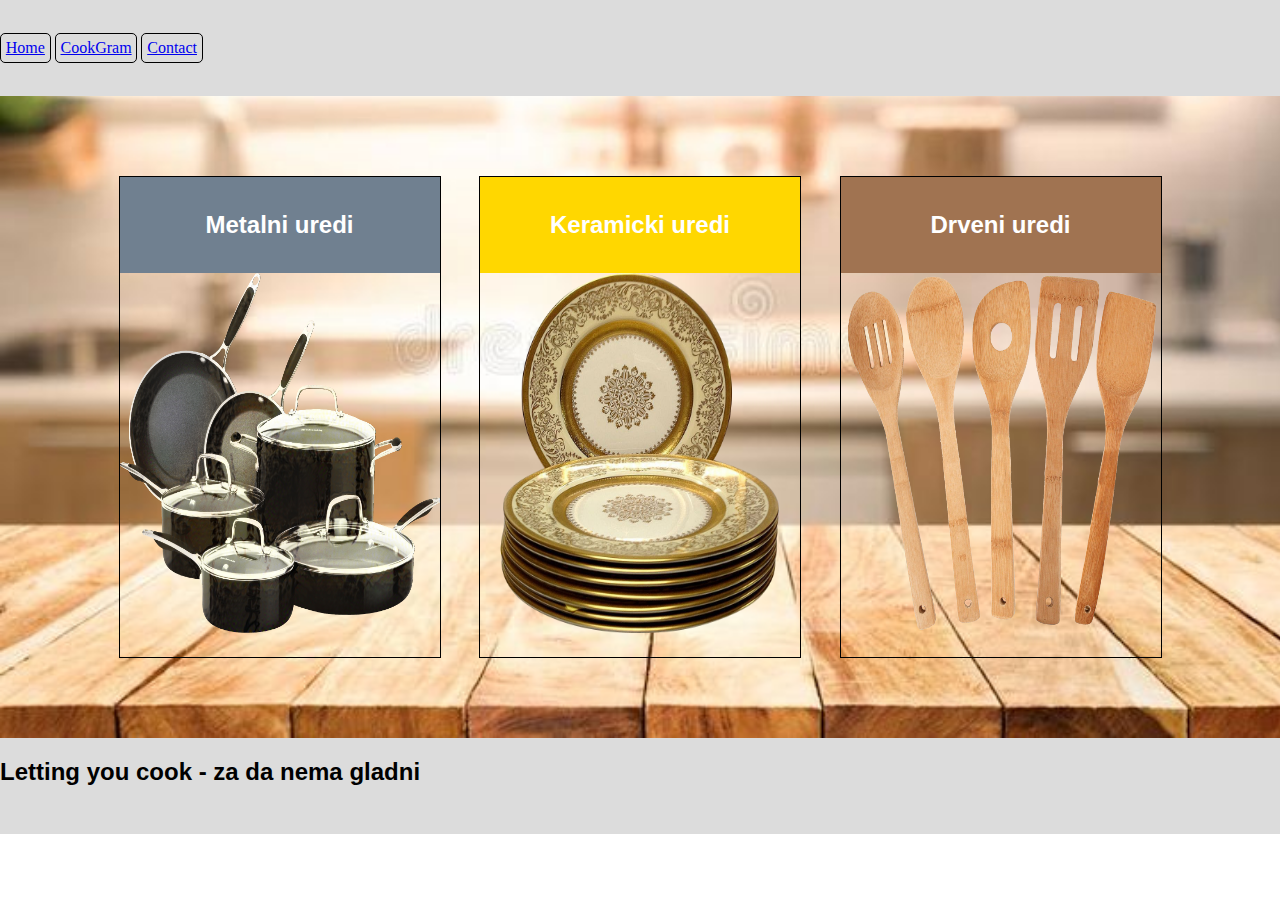
<file: index.html>
<!DOCTYPE html>
<html lang="en">
<head>
    <meta charset="UTF-8">
    <link rel="stylesheet" type="text/css" href="main.css">
    <link rel="stylesheet" type="text/css" href="index.css">
    <title>Let you cook</title>
</head>
<body>
    <header>
        <div id="menu">
            <ul id="menulist">
                <li><a href="index.html">Home</a></li>
                <li><a href="gallery.html">CookGram</a></li>
                <li><a href="reviewForm.html">Contact</a></li>
            </ul>
        </div>
    </header>
    <div id="main-container">
        <div class="category-card">
<!--a e hyperlink tag, href e linkot-->
            <a href="metalen-set.html">
            <button class="category-btn">Metalni uredi</button>
            </a>
            <img src="images/metal-set.png">
        </div>
        <div class="category-card">
            <a href="keramika.html">
                <button class="category-btn">Keramicki uredi</button>
            </a>
            <img src="images/ceramic.png">
        </div>
        <div class="category-card">
            <a href="drven-set.html">
                <button class="category-btn">Drveni uredi</button>
            </a>
            <img src="images/wooden.png">
        </div>
 </div>
    <footer><h2>Letting you cook - za da nema gladni</h2>
</footer>
</body>
</html>
</file>
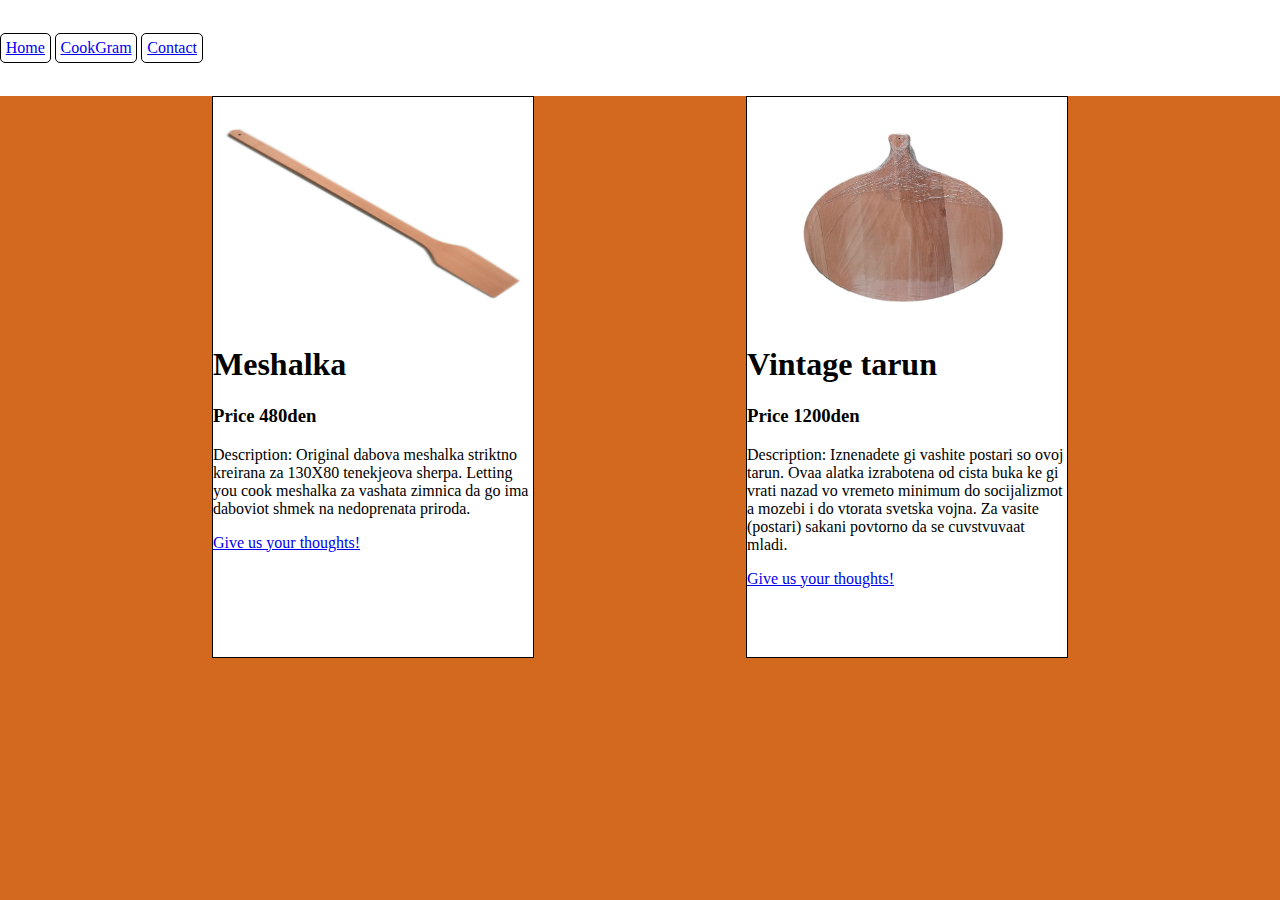
<file: drven-set.html>
<!DOCTYPE html>
<html lang="en">
<head>
    <meta charset="UTF-8">
    <link rel="stylesheet" type="text/css" href="main.css">
    <link rel="stylesheet" type="text/css" href="drvenarija.css">
    <title>Drvenarija</title>
</head>
<body>
<header>
    <div id="menu">
        <ul id="menulist">
            <li><a href="index.html">Home</a></li>
            <li><a href="gallery.html">CookGram</a></li>
            <li><a href="reviewForm.html">Contact</a></li>
        </ul>

    </div>
</header>
<div id="products">
    <div class="product">
        <img src="images/Mesalka.png">
        <h1 class="product-title">Meshalka</h1>
        <h3>Price  480den</h3>
        <p>Description:
            Original dabova meshalka striktno kreirana za 130X80 tenekjeova sherpa.
            Letting you cook meshalka za vashata zimnica da go ima daboviot shmek na nedoprenata priroda.
        
        </p>
        <a href="reviewForm.html">Give us your thoughts!</a>
        </div>
        <div class="product">
            <img src="images/drvenarija-produkt2.jpg">
            <h1 class="product-title">Vintage tarun</h1>
            <h3>Price  1200den</h3>
            <p>Description:
            Iznenadete gi vashite postari so ovoj tarun. Ovaa alatka 
            izrabotena od cista buka ke gi vrati nazad vo vremeto minimum do socijalizmot a mozebi i do vtorata svetska vojna.
            Za vasite (postari) sakani povtorno da se cuvstvuvaat mladi.
            </p>
            <a href="reviewForm.html">Give us your thoughts!</a>
    </div>
</div>
</body>
</html>
</file>
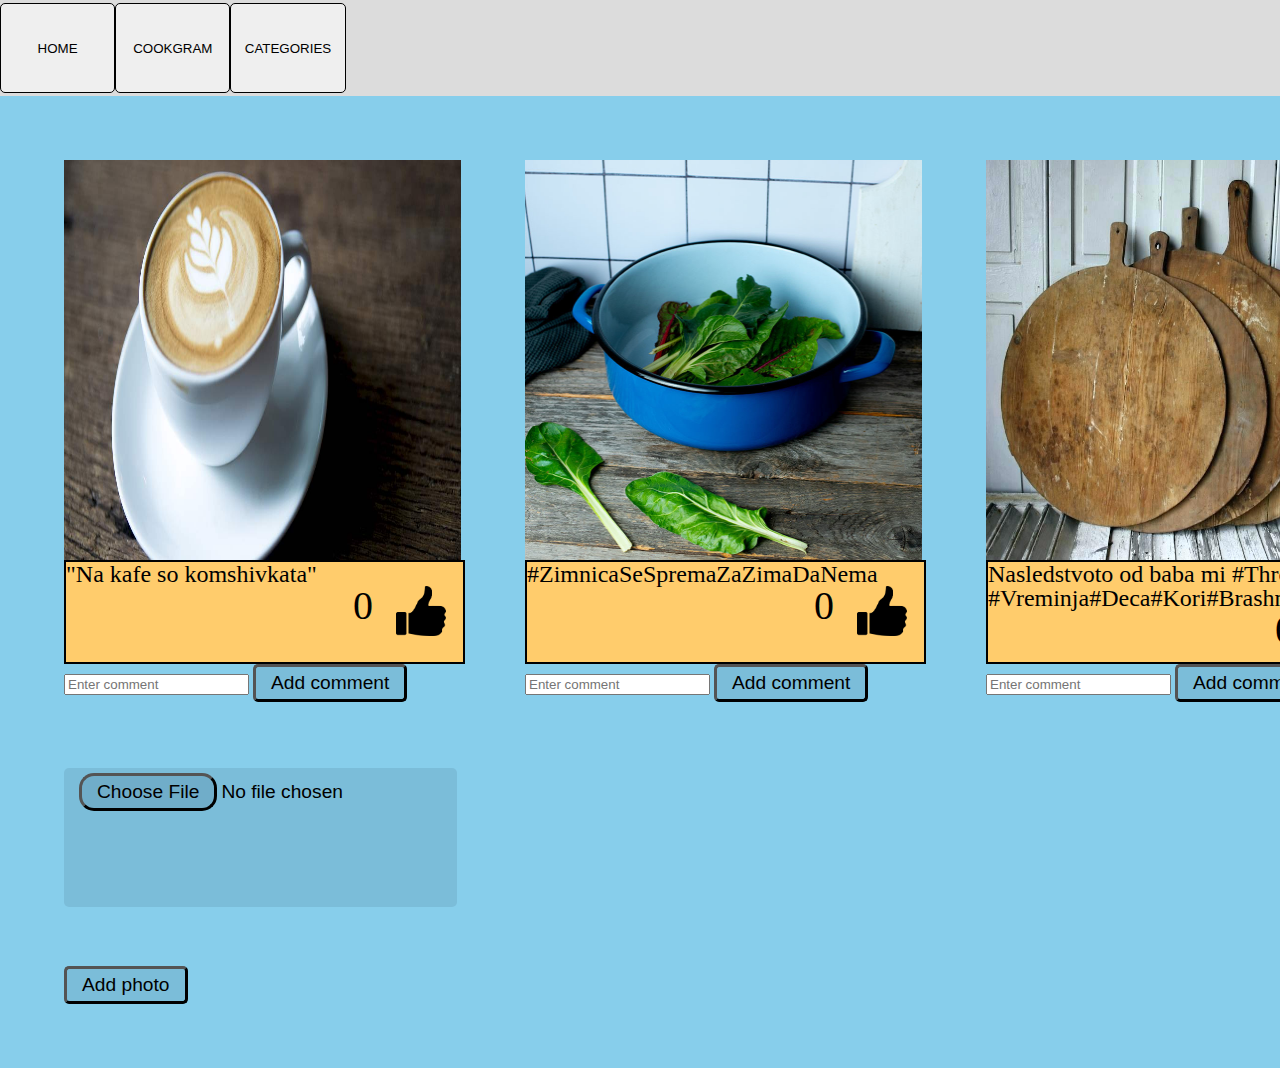
<file: gallery.html>
<!DOCTYPE html>

<html>
 
<head>
    <meta charset = "utf-8">
    <title>Letting you cook gram</title>
    <link rel = "stylesheet" type = "text/css" href = "styles1.css">
    
    <script src="https://code.jquery.com/jquery-3.6.0.min.js"></script>
</head>
    <body onload="onLoad()">

        <div id="header" class="header">
            <nav class="menu" style = "width: 50%; text-align: right">
                <ul class="list">
                    <li>
                        <a href="./index.html"><button id="b1"> Home</button></a>
                    </li>
                    <li>
                        <a href="./gallery.html"><button id="b1"> CookGram</button></a>
                    </li>
                    <li>
                        <div class="dropdown">
                            <button id="b1"> Categories</button>
                            <ul class="dropdown-content">
                                <li>
                                    <a href="./metalen-set.html"><button> Metal utensils</button></a>
                                </li>
                                <li>
                                    <a href="./food.html"><button> Ceramic utensils</button></a>
                                </li>
                                <li>
                                    <a href="./movie.html"><button> Wooden utensils</button></a>
                                </li>
                            </ul>
                        </div>
                    </li>
                </ul>
            </nav>
        </div>

        <table id="table1">
            <tr>
                <td id="tabledata" style="text-align: left; vertical-align: top; ">
                    <img id="images" src="./images/keramika%20kafe%20slika.jpg">
                    <div id="picdesc">
                        <h2 id="desc">"Na kafe so komshivkata"</h2>
                        <img onclick="handleClick()" id="clickme1" src="images/like-button.png" class="like" name="button1" />
                        <h5 class="liketext"></h5>
                        <p id="likeCounter1">0</p>
                    </div>
    
                    <div id="box">
                        <p id="comment1" class="c1"></p>
                        <form onsubmit="comment1()">
                            <input type="text" id="input1" placeholder="Enter comment" autocapitalize="off" />
                            <input type="submit" id="submitbutton" value="Add comment">
                        </form>
                    </div>
                </td>
                <td id="tabledata" style="text-align: left; vertical-align: top; ">
                    <img id="images" src="./images/serpa so lisja.jpg">
                    </a>
                    <div id="picdesc">
                        <h2 id="desc">#ZimnicaSeSpremaZaZimaDaNema</h2>
                        <img onclick="handleClick()" id="clickme2" src="images/like-button.png" class="like" name="button2" />
                        <h5 class="liketext"></h5>
                        <p id="likeCounter2">0</p>
                    </div>
                    <div id="box">
                        <p id="comment2"></p>
                        <form onsubmit="comment2()">
                            <input type="text" id="input2" placeholder="Enter comment" autocapitalize="off" />
                            <input type="submit" id="submitbutton" value="Add comment">
                        </form>
                    </div>
                </td>
                <td id="tabledata" style="text-align: left; vertical-align: top; ">
                    <img id="images" src="./images/tarun.jpg" style="justify-content: right;"/>
                    </a>
                    <div id="picdesc">
                        <h2 id="desc">Nasledstvoto od baba mi #Throwback #Vreminja#Deca#Kori#Brashno</h2>
                        <img onclick="handleClick()" id="clickme3" src="images/like-button.png" class="like" name="button3" />
                        <h5 class="liketext"></h5>
                        <p id="likeCounter3">0</p>
                    </div>
    
                    <div id="box">
                        <p id="comment3"></p>
                        <form onsubmit="comment3()">
                            <input type="text" id="input3" placeholder="Enter comment" autocapitalize="off" />
                            <input type="submit" id="submitbutton" value="Add comment">
                        </form>
                    </div>
                </td>
            </tr>
            <tr>
                <td id="tabledata" class="addPhoto0" style="text-align: left; vertical-align: top; ">
                    <div id="box">
                        <form onsubmit="handleAdd()">
                            <div>
                                    <input type="file" id="myFile" accept="image/*" name="image">
                            </div>
                            <input type="submit" value="Add photo">
                        </form>
                    </div>
                </td>
            </tr>
        </table>
        <script type="text/javascript">
            $(document).ready(function() {
                var guest = prompt("Hello", "Please enter your name here");
                $('body').on('click', '.like', function() {
                    var buttonName = $(this).attr('name');
                    var likeCounter = $(this).next('.liketext').next('p');
                    var count = parseInt(localStorage.getItem('likes' + buttonName.charAt(buttonName.length - 1))) || 0;
                    count++;
                    likeCounter.text(count);
                    localStorage.setItem('likes' + buttonName.charAt(buttonName.length - 1), count);
                });
                function onLoad() {
                    for (var i = 1; i <= 3; i++) {
                        var comments = JSON.parse(localStorage.getItem('comments' + i)) || [];
                        var string = comments.join("<hr>");
                        $('#comment' + i).html(string);

                        var likeNum = JSON.parse(localStorage.getItem('likes' + i)) || 0;
                        $('#likeCounter' + i).text(likeNum);
                    }
                }
                onLoad();
                $('form').submit(function(event) {
                    event.preventDefault();
                    var inputId = $(this).find('input[type="text"]').attr('id');
                    var commentNumber = inputId.charAt(inputId.length - 1);
                    var commentText = $('#' + inputId).val();
                    var currentDate = new Date();
                    var comment = guest + ': ' + commentText + '<br>' + currentDate.toUTCString();
                    var comments = JSON.parse(localStorage.getItem('comments' + commentNumber)) || [];
                    comments.push(comment);
                    localStorage.setItem('comments' + commentNumber, JSON.stringify(comments));
                    $('#' + 'comment' + commentNumber).html(comments.join("<hr>"));
                });
                $('#box').on('submit', 'form', function(event) {
                    event.preventDefault();
                });
            });
        </script>
    </body>
</html>
    </body>
</html>
</file>
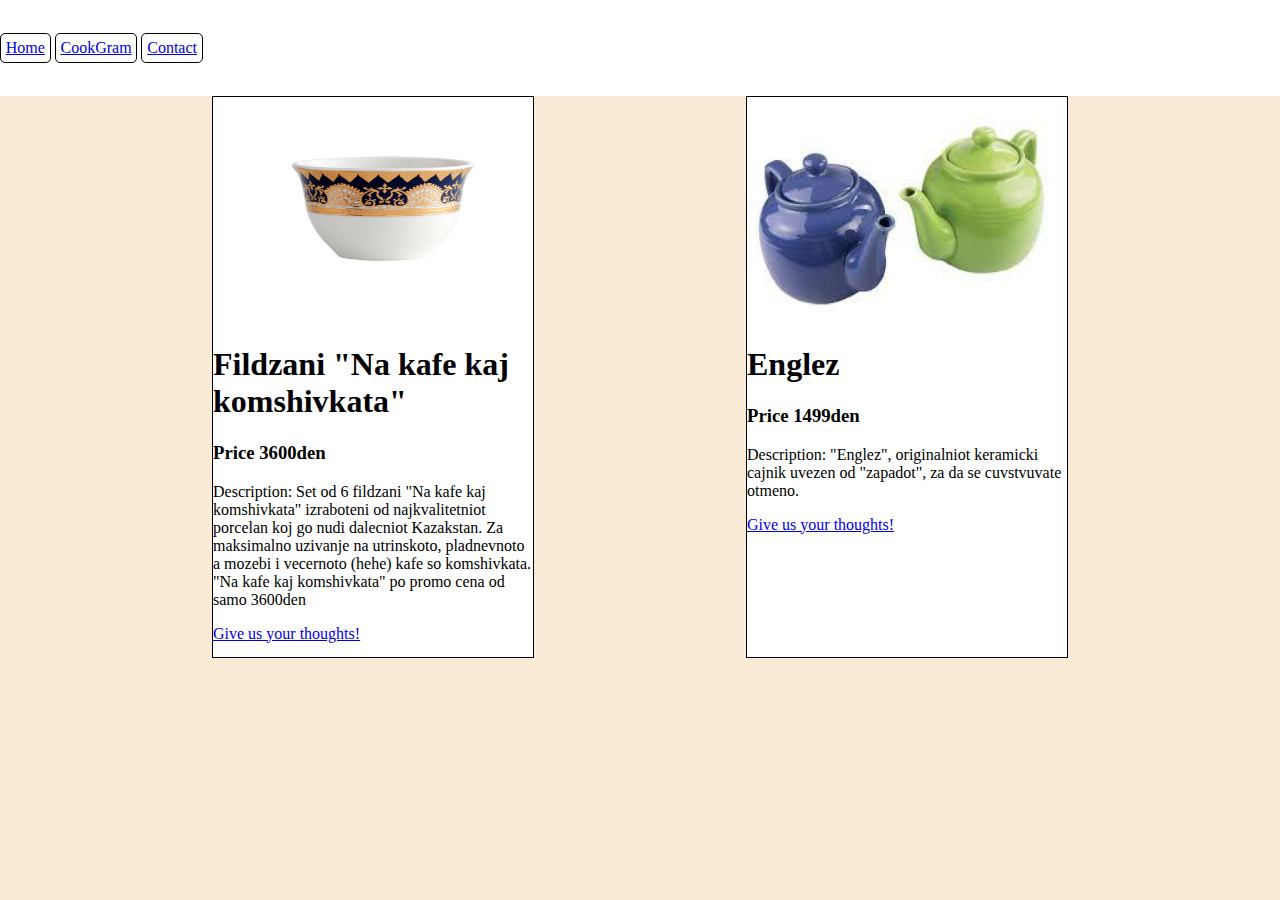
<file: keramika.html>
<!DOCTYPE html>
<html lang="en">
<head>
    <meta charset="UTF-8">
    <link rel="stylesheet" type="text/css" href="main.css">
    <link rel="stylesheet" type="text/css" href="keramika.css">
    <title>Keramika</title>
</head>
<body>
<header>
    <div id="menu">
        <ul id="menulist">
            <li><a href="index.html">Home</a></li>
            <li><a href="gallery.html">CookGram</a></li>
            <li><a href="reviewForm.html">Contact</a></li>
        </ul>

    </div>
</header>
<div id="products">
    <div class="product">
        <img src="images/kafe.jpg">
        <h1 class="product-title">Fildzani "Na kafe kaj komshivkata"</h1>
        <h3>Price  3600den</h3>
        <p>Description:
            Set od 6 fildzani "Na kafe kaj komshivkata" izraboteni od najkvalitetniot porcelan koj go nudi dalecniot Kazakstan.
            Za maksimalno uzivanje na utrinskoto, pladnevnoto a mozebi i vecernoto (hehe) kafe so komshivkata.
            "Na kafe kaj komshivkata" po promo cena od samo 3600den
        </p>
        <a href="reviewForm.html">Give us your thoughts!</a>
        </div>
        <div class="product">
            <img src="images/cajnik.jpg">
            <h1 class="product-title">Englez</h1>
            <h3>Price  1499den</h3>
            <p>Description:
            "Englez", originalniot keramicki cajnik uvezen od "zapadot", za da se cuvstvuvate otmeno.
            </p>
            <a href="reviewForm.html">Give us your thoughts!</a>
    </div>



</div>
</body>
</html>
</file>
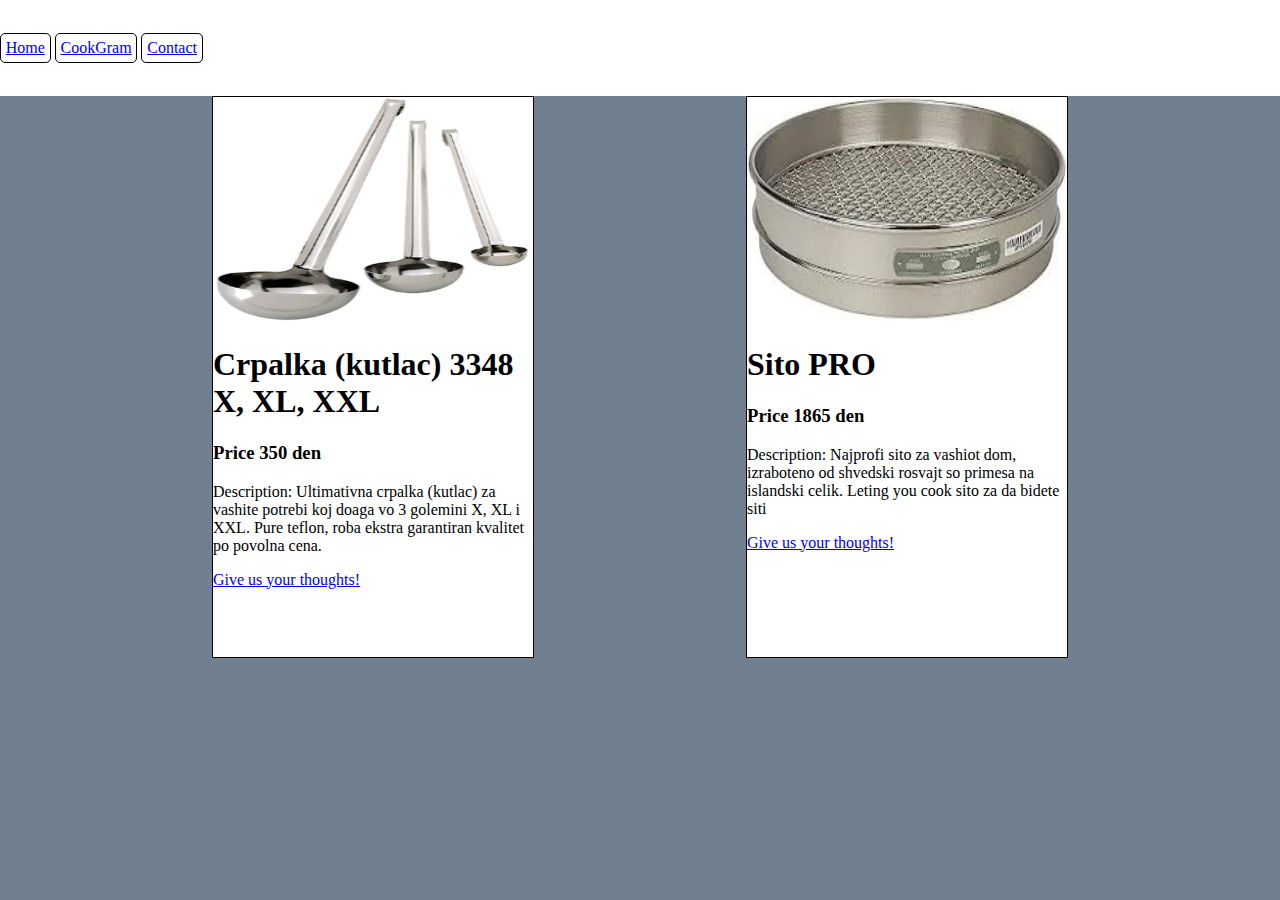
<file: metalen-set.html>
<!DOCTYPE html>
<html lang="en">
<head>
    <meta charset="UTF-8">
    <link rel="stylesheet" type="text/css" href="main.css">
    <link rel="stylesheet" type="text/css" href="metalarija.css">
    <title>Metalarija</title>
</head>
<body>
<header>
    <div id="menu">
        <ul id="menulist">
            <li><a href="index.html">Home</a></li>
            <li><a href="gallery.html">CookGram</a></li>
            <li><a href="reviewForm.html">Contact</a></li>
        </ul>

    </div>
</header>
<div id="products">
    <div class="product">
        <img src="images/kutlac-set3.png">
        <h1 class="product-title">Crpalka (kutlac) 3348 X, XL, XXL</h1>
        <h3>Price  350 den</h3>
        <p>Description:
        Ultimativna crpalka (kutlac) za vashite potrebi koj doaga vo 3 golemini
        X, XL i XXL. Pure teflon, roba ekstra garantiran kvalitet po povolna cena.
        </p>
        <a href="reviewForm.html">Give us your thoughts!</a>
    </div>

        <div class="product 2">
            <img src="images/sito.jpg">
            <h1 class="product-title">Sito PRO</h1>
            <h3>Price  1865 den</h3>
            <p>Description:
             Najprofi sito za vashiot dom, izraboteno od shvedski rosvajt
             so primesa na islandski celik. Leting you cook sito za da bidete siti
            </p>
            <a href="reviewForm.html">Give us your thoughts!</a>
        </div>
    </div>
    
</div>

</body>
</html>
</file>
<file: main.css>
header{
    height: 6em;
    background: gainsboro;
    margin: 0;
    padding: 0;
    width: 100%;
    display:flex;
    align-items: center;
    justify-content: left;
}
footer{
    height: 6em;
    background: gainsboro;
    margin: 0;
    padding: 0;
    width: 100%;
    display: flex;
    font-family: 'Brush Script MT', cursive, sans-serif; 
} 
#menu{
    display: flex;
    left:-6em;
    align-items: center;
    justify-content: left;
    margin: 0;
    height: 6em;
    padding: 0;
}
body{
    margin: 0;
}
#menulist{
    position:absolute;
    left:0;
    list-style: none;
   

}
#menulist>li{
    border: black 1px solid;
    border-radius: 5px;
    display: inline-block;
    padding: 0.3em; /*gi zaoblue i prave pogolemi/pomali polinjata*/
}
ul{
    padding-inline-start: 0;
}
</file>
<file: index.css>
body{
    background: url("images/kujna-background.jpeg");
    background-repeat: no-repeat;
    background-size: cover;
    background-position: 0 -6em;
}
#main-container{
    display: flex; /*za da se ureduvat kaa sho treba elementite na stranata*/
    align-items: center;
    justify-content: space-evenly;
    margin: 5em;
}
.category-card{
    display: inline-block;
    width: 20em;
    height: 30em;
    border: black solid 1px;
}
.category-btn{
    width: 100%;
    height: 4em;
    background: slategrey;
    border: none;
    color: white;
    font-weight: bold;
    font-size: 1.5em;
}
.category-btn:hover{
    background-color: #50656b;
}
.category-card>img{
    width: 100%;
    height: 75%;
}

.category-card:nth-child(3)>a>.category-btn{
    background: #a07351;

}
.category-card:nth-child(3)>a>.category-btn:hover{
    background: #6e5237;
}
.category-card:nth-child(2)>a>.category-btn{
    background-color: gold;
}
.category-card:nth-child(2)>a>.category-btn:hover{
background-color:goldenrod ;
}
</file>
<file: drvenarija.css>
body{
    background-color: chocolate;
    background-size:20em;
}
#products{
    display: flex;
    justify-content: space-evenly;
    align-items: center;
    flex-wrap: wrap;
}
#products{
    display: flex;
    justify-content: space-evenly;
    align-items: center;
    flex-wrap: wrap;
    background-color: chocolate;
    
}
.product{
    display: inline-block;
    width: 20em;
    height: 35em;
    border: solid 1px black;
    background-color: white;
}
.product>img{
    width: 100%;
    height: 40%;
}
header{
    background-color: white;
}
</file>
<file: styles1.css>
html, body, div, span, applet, object, iframe,
h1, h2, h3, h4, h5, h6, p, blockquote, pre,
a, abbr, acronym, address, big, cite, code,
del, dfn, em, img, ins, kbd, q, s, samp,
small, strike, strong, sub, sup, tt, var,
b, u, i, center,
dl, dt, dd, ol, ul, li,
fieldset, form, label, legend,
table, caption, tbody, tfoot, thead, tr, th, td,
article, aside, canvas, details, embed, 
figure, figcaption, footer, header, hgroup, 
menu, nav, output, ruby, section, summary,
time, mark, audio, video {

	margin: 0;
	padding: 0;
	border: 0;
}

body {
    margin: 0;
    background-repeat: no-repeat;
    background-attachment: fixed;
    line-height: 1;
    background-color:skyblue;
}

ol, ul {
	list-style: none;
}

.header {
    height: 6em;
    background: gainsboro;
    margin: 0;
    padding: 0;
    display: flex;
    align-items: center;
    justify-content: left;
}

.header h1{
    text-align: center;
    float: left;
    line-height: 10vh;
    margin-left: 2%;
    font-size: 1.2em;
    text-decoration-style: double;
    color: rgb(0, 0, 0);
}

.menu{
    height: 100%;
    margin-right: 5%;
    display: flex;
    color: #fc8626
}

.menu button{
    border: black 1px solid;
    border-radius: 5px;
    display: inline-block;
    padding: 0.3em; /*gi zaoblue i prave pogolemi/pomali polinjata*/
}

.dropdown{
    position: relative;
    display: inline-block;
    z-index: 999;
}

.dropdown-content {
    visibility: hidden;
    opacity: 0;
    transition: visibility 0s, opacity 0.25s linear;
    position: absolute;
    min-width: 9vw;
    min-height: 5vh;
    max-height: 5vh;
}

.dropdown-content button {
    background-color:gainsboro;
    color: rgb(0, 0, 0);
    text-align: center;
    display: block;
    min-height: 5vh;
    max-height: 5vh;
    min-width: 9vw;
    cursor: pointer;
}

.dropdown-content a {
      text-decoration: none;
}

.dropdown-content button:hover{
      background-color: rgb(255, 255, 255);
}
.dropdown:hover .dropdown-content {
    visibility: visible; opacity: 1;
}
.list{
    display:flex;
    align-items:center;
    justify-content: space-around;
    list-style: none;
}

#b1{
    min-height: 10vh;
    max-height: 10vh;
    min-width: 9vw;
    max-width: 9vw;
    display: inline-block;
    cursor: pointer;
    text-transform: uppercase;
}

input[type=submit] {
    padding:5px 15px; 
    background:rgba(1, 1, 26, 0.082);
    color:rgb(0, 0, 0); 
    border-radius: 0.5em;
    border-width:0.2em;
    border-color: black;
    cursor:pointer;
    border-radius: 5px; 
}

input[type=submit]{
    font-size: larger;
}

input[type=submit]:hover{
    box-shadow: 0 0 11px rgba(33, 33, 33, 0.904); 
}

input[type=file] {
    
}

input[type=file]{
    font-size: larger;
}input[type=file]::file-selector-button {
    padding:5px 15px; 
    background:rgba(1, 1, 26, 0.082);
    color:rgb(0, 0, 0); 
    border-radius: 0.5em;
    border-width:0.2em;
    border-color: black;
    cursor:pointer;
    border-radius: 15px; 
    margin-bottom: 25%;
  }
  
  input[type=file]::file-selector-button:hover {
    box-shadow: 0 0 11px rgba(33, 33, 33, 0.904); 
  }
  

input[type=file]:hover{
    box-shadow: 0 0 11px rgba(33, 33, 33, 0.904); 
}

input[type=text]{
    margin-top: 1vh;
    margin-bottom: 1vh;
}

#myFile{
        padding:5px 15px; 
    background:rgba(1, 1, 26, 0.082);
    color:rgb(0, 0, 0); 
    border-radius: 0.5em;
    border-width:0.2em;
    border-color: black;
    cursor:pointer;
    border-radius: 5px; 
    margin-bottom: 15% ;
}
#images {
    float: top;
    width: 397px;
    height: 400px;
    display: block;
}

#imageAdded{
    float: top;
    width: 397px;
    height: 400px;
    display: block;
}

#table1 {
    border-spacing: 5vw;
    table-layout: fixed;
    display: flex;
}

#picdesc {
    min-width: 397px;
    width: 397px;
    min-height: 100px;
    height: 100px;
    border: solid 2px black;
    background-color:rgb(255, 204, 108);
}

#tabledata {
    
    transition: transform .2s ease-in;
    word-wrap: break-word;
    max-width: 397px;
}

#tabledata:hover .invistext1 {
    visibility: visible;
    opacity: 1;
}

#tabledata:hover .invistext2  {
    visibility: visible;
    opacity: 1;
}

#desc {
    max-width: 397px;
    font-weight: lighter;
}

.like {
    height: 50px;
    width: 50px;
    position: absolute;
    z-index: 500;
    margin-left: 330px;
    transition: transform .1s ease-in;
    cursor: pointer;
}

.liketext {
    scale: 1.6;
    visibility: hidden;
    opacity: 0;
    position: absolute;
    z-index: 10000;
    margin-left: 343px;
    margin-top: 15px;
    transition: transform, opacity .1s ease-in;
    font-style: oblique;
    pointer-events: none;
}

.like:hover ~ .liketext {
    visibility: visible;
    opacity: 1;
} 

#likeCounter1{
    font-size: 40px;
    float: right;
    margin-right: 90px;
}

#likeCounter2{
    font-size: 40px;
    float: right;
    margin-right: 90px;
}

#likeCounter3{
    font-size: 40px;
    float: right;
    margin-right: 90px;
}
#tabledata:hover .invistext {
    visibility: visible;
    opacity: 1;
    transform: scale(1.1);
}

#submit{
    display:block;
    margin:20px;
}
</file>
<file: keramika.css>
body{
    background-color:antiquewhite;
     background-position: center;
     background-repeat:no-repeat;
     background-size:20em;
 }
 #products{
     display: flex;
     justify-content: space-evenly;
     align-items: center;
     flex-wrap: wrap;
     background-color: antiquewhite;
     
 }
 .product{
     display: inline-block;
     width: 20em;
     height: 35em;
     border: solid 1px black;
     background-color: white;
 }
 
 .product>img{
     width: 100%;
     height: 40%;
 }
 header{
     background-color: white;
     text-decoration: none;
    }
#menu{
    text-decoration: none;
}
</file>
<file: metalarija.css>
body{
    /* background-image: url(background.jpg);*/
    background-color:slategray;
     background-position: center;
     background-repeat:no-repeat;
     background-size:20em;
 }
 #products{
     display: flex;
     justify-content: space-evenly;
     align-items: center;
     flex-wrap: wrap;
     background-color: slategray;
     
 }
 .product{
     display: inline-block;
     width: 20em;
     height: 35em;
     border: solid 1px black;
     background-color: white;
 }
 
 .product>img{
     width: 100%;
     height: 40%;
 }
 header{
     background-color: white;
     text-decoration: none;
    }
#menu{
    text-decoration: none;
}
</file>
